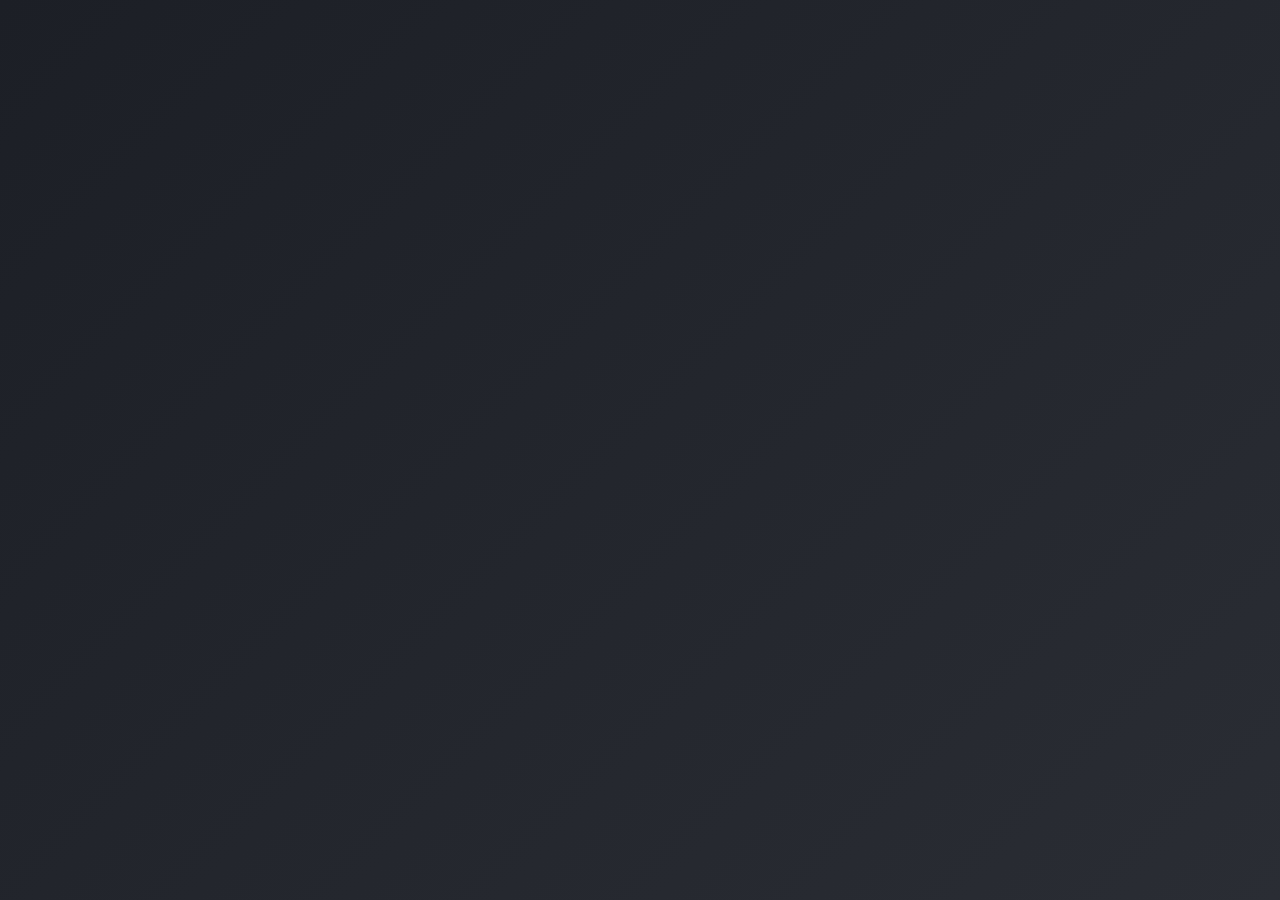
<file: cyberpunk.html>
<!DOCTYPE html>
<html lang="ja">
<head>
    <meta charset="UTF-8">
    <meta name="viewport" content="width=device-width, initial-scale=1.0">
    <link rel="stylesheet" type="text/css" href="style.css">
    <title>言葉</title>
    <script src="cyber.js" defer></script>
    <style>
        @import url('https://fonts.googleapis.com/css2?family=JetBrains+Mono:wght@400;700&display=swap');
        
        @font-face {
            font-family: "3270 Nerd Font";
            src: url("assets/fonts/3270NerdFont-Regular.ttf") format("truetype");
        }
        /* 页面淡入 */
        .fade-in {
            opacity: 0;
            animation: fadeIn 0.5s ease-in-out forwards;
        }

        @keyframes fadeIn {
            from { opacity: 0; }
            to { opacity: 1; }
        }

        /* 页面淡出 */
        .fade-out {
            opacity: 0;
            transition: opacity 0.5s ease-in-out;
        }

        /* 赛博朋克 Glitch 效果 */
        @keyframes glitch {
            0% { text-shadow: 3px 0px 5px #ff00ff, -3px 0px 5px #00ffff; }
            25% { text-shadow: -3px 2px 6px #ff00ff, 3px -2px 6px #00ffff; }
            50% { text-shadow: 3px -3px 7px #ff00ff, -3px 3px 7px #00ffff; }
            75% { text-shadow: -3px -3px 8px #ff00ff, 3px 3px 8px #00ffff; }
            100% { text-shadow: 3px 0px 5px #ff00ff, -3px 0px 5px #00ffff; }
        }

        .hiragana {
            font-size: 1.3rem;
            opacity: 0.6;
            /*white-space: nowrap; */
            text-align: center; /* 文字居中 */
        }
        .original {
            font-size: 1.5rem;
            opacity: 1;
            white-space: normal;
            /*white-space: nowrap; */
            text-align: center; /* 文字居中 */
        }

        .general-text {
            font-family: "Noto Sans JP", monospace;
            font-size: 20px;
            color: #00ffff;
            background-color: black;
            padding: 10px;
            display: inline-block;
            border-radius: 5px;
            text-shadow: 0 0 5px #33ff33, 0 0 10px #33ff33;
        }

        .commandline-text {
            font-family: "3270 Nerd Font", monospace;
            font-size: 20px;
            color: #33ff33;
            background-color: black;
            padding: 10px;
            display: inline-block;
            border-radius: 5px;
            text-shadow: 0 0 5px #33ff33, 0 0 10px #33ff33;
        }

        /* 添加终端扫描线效果 */
        @keyframes scanline {
            0% { background-position: 0 0; }
            100% { background-position: 0 100%; }
        }

        .terminal {
            background: black;
            width: fit-content;
            padding: 20px;
            border-radius: 5px;
            position: relative;
            overflow: hidden;
        }

        .terminal::before {
            content: "";
            position: absolute;
            top: 0;
            left: 0;
            width: 100%;
            height: 100%;
            background: linear-gradient(
                rgba(0, 255, 0, 0.1) 50%, 
                rgba(0, 255, 0, 0.05) 50%
            );
            background-size: 100% 4px;
            animation: scanline 0.2s linear infinite;
        }


        .glitch-text.animated {
            animation: glitch 0.1s infinite alternate;
        }

        /* 黑屏渐变 */
        .black-screen {
            position: fixed;
            top: 0;
            left: 0;
            width: 100%;
            height: 100%;
            background-color: black;
            opacity: 0;
            visibility: hidden;
            transition: opacity 0.7s ease-in-out, visibility 0s linear 0.7s;
            z-index: 9999;
        }

        body {
            display: flex;
            justify-content: center;
            align-items: center;
            flex-direction: column;
            height: 100vh;
            margin: 0;
            background-color: #0d0d0d;
            color: #0ff;
            font-family: "Noto Sans JP", "Hiragino Kaku Gothic Pro", "Meiryo", sans-serif;
            text-align: center;
            cursor: pointer;
            user-select: none;
            transition: background-color 0.5s, color 0.5s;
        }

        canvas {
            position: fixed;
            top: 0;
            left: 0;
            width: 100%;
            height: 100%;
            z-index: -1;
        }

        .glitch-text{
            display: inline-block;
            position: relative;
            transition: transform 0.1s ease-in-out;
        }

        .glitch-click {
            animation: glitch 0.05s infinite alternate;
        }

        .poem {
            font-size: 1.5rem;
            margin-top: 30px;
            transition: opacity 0.3s ease-in-out;
            position: relative;
        }

        .poem:hover {
            text-shadow: 3px 3px 15px rgba(0, 255, 255, 0.8);
            color: #fff;
        }

        .general-text:hover {
            text-shadow: 3px 3px 15px rgba(0, 255, 255, 0.8);
            color: #fff;
        }

        .commandline-text:hover {
            text-shadow: 3px 3px 15px rgba(0, 255, 255, 0.8);
            color: #fff;
        }

        .container {
            max-width: 80%;
            font-size: 1.5rem;
            line-height: 1.8;
            transition: opacity 0.5s ease-in-out;
            position: relative;
        }

        .song-title {
            font-size: 1rem;
            color: #777;
            margin-top: 10px;
        }

        .translation {
            font-family: 'Noto Serif SC', 'Source Han Serif', 'Songti SC', serif;
            font-size: 1.1rem;
            color: #555;
            margin-top: 8px;
            opacity: 0.7;
            text-align: center;
            vertical-align: middle;
            line-height: 1.5;
        }

        /* 时间样式 */
        .time-display {
            font-family: "3270 Nerd Font", monospace;
            position: absolute;
            top: 20px;
            left: 20px;
            font-size: 1rem;
            color: #0ff;
            cursor: pointer;
            transition: text-shadow 0.3s ease-in-out, color 0.3s ease-in-out;
        }

        /* 鼠标悬停时的效果 */
        .time-display:hover {
            text-shadow: 3px 3px 10px rgba(0, 255, 255, 0.5);
            color: #fff;
        }
    </style>
</head>
<body class="fade-in">

    <!-- 画布背景 -->
    <canvas id="matrixCanvas"></canvas>


    <h1 class="general-text glitch-text">サイバーパンク世界へようこそ</h1>
    <p class="general-text glitch-text">これは現実ではない。あなたは今、データの夢を見ている。</p>
    <p class="general-text glitch-text">ネットの彼方に、真実が待っている。</p>

    <div class="terminal"></div>
    <p class="commandline-text glitch-text">ERROR: Data Corrupted...</p>
    <p class="commandline-text glitch-text">root@localhost:~# rm -rf /</p>
    </div>

    <div class="poem glitch-text" id="poem">
        <div class="text hiragana" id="hiragana"> </div>
        <div class="text original" id="original">
        あまりにも馴染みのある言葉は詩的な味わいを失い...
        </div>
        <div class="song-title" id="song-title"></div>
        <div class="translation" id="translation"></div>
    </div>
    
    <!-- 黑屏元素 -->
    <div class="black-screen" id="blackScreen"></div>

    <!-- 实时时间 -->
    <div class="time-display glitch-text" id="timeDisplay">Loading time...</div>

    <script>
        // 让页面的所有文字随机抖动
        function addGlitchEffect() {
            let elements = document.querySelectorAll(".glitch-text");

            elements.forEach(element => {
                let chance = Math.random(); // 生成 0~1 之间的随机数

                if (chance < 0.7) { // 70% 概率添加 Glitch 效果
                    element.classList.add("animated");
                } else {
                    element.classList.remove("animated");
                }
            });

            // 让抖动的频率每 500ms 随机变化
            setTimeout(addGlitchEffect, 500);
        }

        // 启动 Glitch 效果
        addGlitchEffect();

        const blackScreen = document.getElementById("blackScreen");


        const poemElement = document.getElementById("poem");

        // 点击诗句时，随机切换歌词并添加 Glitch 效果
        poemElement.addEventListener("click", function() {
            let randomIndex = Math.floor(Math.random() * lyrics.length);
            poemElement.innerHTML = lyrics[randomIndex]; // 替换诗句内容

            // 添加更强的 Glitch 效果
            poemElement.classList.add("glitch-click");

            // 500ms 后移除 Glitch 效果
            setTimeout(() => {
                poemElement.classList.remove("glitch-click");
            }, 500);
        });

        const canvas = document.getElementById("matrixCanvas");
        const ctx = canvas.getContext("2d");

        canvas.width = window.innerWidth;
        canvas.height = window.innerHeight;

        const columns = Math.floor(canvas.width / 20);
        const drops = Array(columns).fill(0);
        
        function drawMatrix() {
            // 轻微透明的黑色遮罩，制造残影效果
            ctx.fillStyle = "rgba(0, 0, 0, 0.1)";
            ctx.fillRect(0, 0, canvas.width, canvas.height);

            // 设置基础字体
            ctx.font = "16px '3270 Nerd Font', monospace";

            drops.forEach((y, index) => {
                let text = String.fromCharCode(0x30A0 + Math.random() * 96); // 生成 Katakana 字符
                let x = index * 20 + (Math.random() - 0.5) * 5; // **1. 行列抖动效果**

                ctx.fillStyle = "rgb(0,100,0)"; // 默认绿色字符

                // **2. 10% 概率触发 Glitch（颜色 & 乱码）**
                if (Math.random() < 0.1) {
                    if (Math.random() < 0.2) {
                        ctx.fillStyle = Math.random() < 0.5 ? "#ff0000" : "#00ffff"; // 变红或变蓝
                    }
                    text = Math.random() < 0.5 ? "█" : String.fromCharCode(0x2588 + Math.random() * 10); // 乱码
                    x += (Math.random() - 0.5) * 2; // **字符随机左右漂移**
                    ctx.fillText(text, x, y + (Math.random() - 0.5) * 2); // **字符随机上下漂移**
                } else {
                    ctx.fillText(text, x, y);
                }

                // **3. 10% 概率调整字符大小**
                if (Math.random() < 0.05) {
                    ctx.font = Math.random() < 0.5 ? "14px '3270 Nerd Font'" : "18px '3270 Nerd Font'"; // 大小随机变化
                } else {
                    ctx.font = "16px '3270 Nerd Font'"; // 还原字体大小
                }

                // **4. 1% 概率短暂故障效果（黑屏）**
                if (Math.random() < 0.005) {
                    ctx.fillStyle = "black";
                    ctx.fillRect(0, 0, canvas.width, canvas.height);
                }

                // **更新字符位置**
                drops[index] = y > canvas.height || Math.random() > 0.975 ? 0 : y + 20;
            });

            // **5. 扫描线效果**
            ctx.fillStyle = "rgba(0, 255, 0, 0.1)";
            ctx.fillRect(0, Math.random() * canvas.height, canvas.width, 2);
        }


        /*
        function drawMatrix() {
            ctx.fillStyle = "rgba(0, 0, 0, 0.1)";
            ctx.fillRect(0, 0, canvas.width, canvas.height);

            ctx.fillStyle = "#0f0";
            ctx.font = "16px monospace";

            drops.forEach((y, index) => {
                const text = String.fromCharCode(0x30A0 + Math.random() * 96);
                ctx.fillText(text, index * 20, y);
                drops[index] = y > canvas.height || Math.random() > 0.975 ? 0 : y + 20;
            });
        }
            */

        setInterval(drawMatrix, 50);

        // 时间动态变化 & 也加入随机 Glitch 效果
        function updateTime() {
            const now = new Date();
            const timeString = now.toLocaleTimeString();
            const timeDisplay = document.getElementById("timeDisplay");
            timeDisplay.innerHTML = timeString;

            let chance = Math.random();
            if (chance < 0.5) { // 50% 概率触发 Glitch
                timeDisplay.classList.add("animated");
            } else {
                timeDisplay.classList.remove("animated");
            }
        }

        setInterval(updateTime, 1000); // 每秒更新时间
        updateTime(); // 页面加载时立即执行

        // 生成随机时间范围函数
        function randomTime(min, max) {
            return Math.random() * (max - min) + min;
        }

        document.getElementById("timeDisplay").addEventListener("click", function() {
            document.body.classList.add("fade-out");
            setTimeout(() => {
                window.location.href = "index.html";
            }, 500);
        });
    </script>
</body>
</html>
</file>
<file: style.css>
/* 🌟 全局基础样式 */
* {
    margin: 0;
    padding: 0;
    font-family: "EB Garamond", serif;
    box-sizing: border-box;
}

/* 🎨 深色背景 + 柔和渐变 */
body {
    background: linear-gradient(135deg, #1c1f26, #2a2d34); /* 深色渐变 */
    /* color: #fff; 
    text-align: center;
    overflow: hidden;
    position: relative;
    transition: background 1s ease-in-out, color 1s ease-in-out;*/
} 

/**
 * 🏠 Site header
 */

html, body {
    overscroll-behavior: none;
    touch-action: manipulation;
}

.site-header {
    position: relative;
    width: 100%;
    /*background: rgba(30, 30, 30, 0.8); /* 半透明背景 */
    background: rgba(255, 255, 255, 0.2);
    overflow-x: hidden; 
    min-height: 60px;
    display: flex;
    justify-content: center;
    align-items: center;
    backdrop-filter: blur(10px);
    padding: 20px;
    text-align: center;
    border-bottom: 2px solid rgba(255, 255, 255, 0.2);
    transition: background 0.5s ease-in-out, box-shadow 0.5s ease-in-out;
    z-index: 10; /* 确保在落叶前面 */
}

.lit #site-header {
    background: rgba(40, 40, 40, 0.75); /* 微透明 */
    backdrop-filter: blur(10px) brightness(1.2); /* 玻璃毛玻璃 + 亮度微调 */
    box-shadow: 0 0 25px rgba(255, 230, 180, 0.5), 
                0 0 50px rgba(255, 200, 120, 0.3);
}


.site-title {
    font-size: 32px;
    font-weight: 600;
    color: #fff;
    letter-spacing: -1px;
    text-decoration: none;
    transition: color 0.3s ease-in-out;
}

.site-title:hover {
    color: #D49A89; /* 变为温暖的橙色 */
}

/* 🌿 页面主区域 */
#main {
    display: flex;
    justify-content: center;
    align-items: center;
    min-height: 100vh;
    flex-direction: column;
}

/* 🌟 按钮设计：深色背景 + 霓虹效果 */
#main > a {
    position: relative;
    display: inline-block;
    padding: 15px 40px;
    margin: 20px 0;
    color: #D49A89;
    border: 2px solid #D49A89;
    background: rgba(255, 255, 255, 0.1);
    font-size: 24px;
    text-decoration: none;
    text-transform: uppercase;
    overflow: hidden;
    transition: all 0.4s ease-in-out;
    letter-spacing: 4px;
    border-radius: 5px;
    box-shadow: 0 5px 15px rgba(212, 154, 137, 0.2);
    backdrop-filter: blur(3px);
    z-index: 10;
}

/* 💡 按钮 hover 效果 */
#main > a:hover {
    background: #D49A89;
    color: #fff;
    transform: scale(1.1) translateY(-3px);
    box-shadow: 0 0 15px rgba(212, 154, 137, 0.6),
                0 0 30px rgba(231, 158, 133, 0.6),
                0 0 50px rgba(231, 158, 133, 0.4);
    animation: neonGlow 1s infinite alternate;
}

/* 🌞 Day Mode Button Style */
.day-mode #main > a {
    position: relative;
    display: inline-block;
    padding: 15px 40px;
    margin: 20px 0;
    color: #8B5E3C; /* Warm brown text */
    border: 2px solid #C8A17D; /* Soft gold border */
    background: rgba(255, 240, 220, 0.3); /* Light and airy */
    font-size: 24px;
    text-decoration: none;
    text-transform: uppercase;
    overflow: hidden;
    letter-spacing: 4px;
    border-radius: 8px;
    opacity: 0;
    box-shadow: 0 5px 15px rgba(200, 160, 120, 0.2); /* Soft glow */
    /* backdrop-filter: blur(4px); /* Subtle background blur */
}

/* 🌟 Hover Effect */
/* .day-mode #main > a:hover {
    background: rgba(255, 220, 180, 0.5); /* Warmer glow on hover */
    /*color: #6D4428; /* Richer brown */
    /*border-color: #D4B38A; /* Lighter gold */
    /*box-shadow: 0 5px 20px rgba(220, 180, 140, 0.6); /* Enhanced depth */
    /*transform: scale(1.05) translateY(-3px);
}*/

/* 🌨️ 添加下雪动画 */
.snowflake {
    position: absolute;
    top: -10px;
    color: white;
    font-size: 8px;
    opacity: 0.8;
    animation: snowfall linear infinite;
}

/* ⛄ 让雪花缓慢飘落 */
@keyframes snowfall {
    from {
        transform: translateY(0);
        opacity: 1;
    }
    to {
        transform: translateY(100vh);
        opacity: 0;
    }
}

/* 🌟 页面渐隐动画 */
.fade-out {
    opacity: 0;
    transition: opacity 0.5s ease-in-out;
}

/* 🌟 页面淡入动画 */
.fade-in {
    opacity: 0;
    animation: fadeIn 0.8s ease-in-out forwards;
}

@keyframes fadeIn {
    from { opacity: 0; }
    to { opacity: 1; }
}

/* 📱 适配移动端 */
@media (max-width: 768px) {
    .site-title {
        font-size: 24px;
    }

    #main > a {
        font-size: 20px;
        padding: 12px 30px;
    }
}

/* 🎇 吊灯容器（右上角） */
#lamp-container {
    position: absolute;
    top: 0;
    right: 50px;
    display: flex;
    flex-direction: column;
    align-items: center;
    cursor: grab;
    user-select: none;
    transform-origin: top center;
}

/* 🪢 灯绳 */
#lamp-string {
    width: 4px;
    height: 100px;
    background-color: #666;
}

#lamp-bulb {
    width: 20px;
    height: 80px;
    background: linear-gradient(to bottom, rgba(255, 255, 255, 0.8), rgba(255, 245, 200, 0.6)); /* 玻璃透明感 */
    border-radius: 10px;
    position: relative;
    border: 2px solid rgba(255, 255, 255, 0.3); /* 玻璃反光边框 */
    box-shadow: 0 0 25px rgba(255, 255, 200, 0.5), 0 0 50px rgba(255, 200, 100, 0.3); /* 柔和灯光 */
    transition: background-color 0.5s ease-in-out, box-shadow 0.5s ease-in-out;
    backdrop-filter: blur(5px); /* 增加磨砂质感 */
}

/* 🔦 灯光效果 */
#lamp-light {
    position: absolute;
    top: 50px;
    right: -50px;
    width: 150px;
    height: 150px;
    background: radial-gradient(circle, rgba(255, 255, 180, 0.0) 0%, rgba(255, 255, 180, 0.0) 40%, transparent 100%);
    border-radius: 50%;
    opacity: 0;
    transition: opacity 0.5s ease-in-out, background 0.5s ease-in-out;
    pointer-events: none;
}

/* 🌟 亮灯时（默认暖白光） */
.lit #lamp-bulb {
    background: linear-gradient(to bottom, rgba(255, 255, 220, 0.9), rgba(255, 230, 150, 0.8));
    border-color: rgba(255, 255, 255, 0.6);
    box-shadow: 0 0 40px rgba(255, 235, 180, 0.9), 0 0 80px rgba(255, 200, 100, 0.6);
}

/* 💡 亮灯时的光晕 */
.lit #lamp-light {
    opacity: 1;
    background: radial-gradient(circle, 
        rgba(255, 235, 180, 0.6) 0%,  /* 更淡的中心 */
        rgba(255, 200, 100, 0.3) 40%, /* 柔和扩散 */
        rgba(255, 180, 90, 0.15) 70%, /* 更淡 */
        transparent 100%              /* 平滑过渡 */
    );
    filter: blur(12px);  /* 让光晕更柔和 */
    box-shadow: 0 0 60px rgba(255, 220, 150, 0.5), 
                0 0 120px rgba(255, 200, 100, 0.4), 
                0 0 180px rgba(255, 180, 90, 0.3);
    transition: opacity 0.5s ease-in-out, filter 0.5s ease-in-out;
}


/* 🌙 夜间模式（深色背景 + 吊灯） */
body.night-mode {
    background: linear-gradient(135deg, #1c1f26, #2a2d34);
    color: #fff;
}

/* ☀ 白天模式（秋天色调） */

/*
body.day-mode {
    background: linear-gradient(135deg, #f7d9aa, #e8a87c);
    color: #442b1b;
    position: relative;
    transition: background 2s ease-in-out, color 2s ease-in-out;
}
*/

/* 🎨 模式切换按钮（默认样式） */
/*#indexModeToggle {
    position: fixed;
    top: 20px;
    left: 20px;
    padding: 10px 20px;
    font-size: 16px;
    border-radius: 5px;
    cursor: pointer;
    border: 1px solid transparent;
    transition: background 0.3s, color 0.3s, border 0.3s;
    z-index: 12;
}*/

#vanta-background {
    position: fixed;
    top: 0;
    left: 0;
    width: 100vw;
    height: 100vh;
    z-index: -1; /* 放在最底层 */
    pointer-events: none; /* 确保不会影响鼠标点击 */
}

/* ☀ 白天模式按钮（柔和米色） */
.day-mode #indexModeToggle {
    background: rgba(255, 200, 150, 0.6);  /* 柔和暖色，稍微加深透明度 */
    color: rgba(50, 50, 50, 0.9);          /* 文字颜色深一点，确保可读性 */
    border-color: rgba(255, 165, 0, 0.4);
}

/* 🌙 夜晚模式按钮（淡橙色） */
.night-mode #indexModeToggle {
    background: rgba(255, 155, 80, 0.3);   /* 夜晚稍微深一点 */
    color: rgba(255, 255, 255, 0.9);
    border-color: rgba(255, 155, 80, 0.6);
}

#indexModeToggle {
    position: relative;
    top: -15px;
    left: 20px;
    padding: 12px 30px;
    font-size: 20px;
    font-weight: bold;
    text-transform: uppercase;
    color: rgba(230, 187, 172, 0.3); /* 默认接近无色 */
    background: none;
    border: 2px solid rgba(165, 155, 152, 0.3); /* 默认边框半透明 */
    border-radius: 8px;
    transition: all 0.4s ease-in-out;
    box-shadow: 0 0 5px rgba(231, 158, 133, 0.1); /* 默认光晕极弱 */
    backdrop-filter: blur(5px); /* **略微增加玻璃质感** */
}

/* 💡 Hover 时呈现霓虹效果 */
#indexModeToggle:hover {
    color: #fff;
    background: rgba(231, 158, 133, 0.6);
    border-color: #F4B8A2;
    box-shadow: 0 0 15px rgba(231, 158, 133, 0.8),
                0 0 30px rgba(231, 158, 133, 0.6),
                0 0 50px rgba(231, 158, 133, 0.4);
    transform: scale(1.1);
    animation: neonGlow 1s infinite alternate;
}


@keyframes neonGlow {
    0% {
        box-shadow: 0 0 10px rgba(231, 158, 133, 0.6),
                    0 0 20px rgba(231, 158, 133, 0.4);
    }
    100% {
        box-shadow: 0 0 15px rgba(231, 158, 133, 0.8),
                    0 0 30px rgba(231, 158, 133, 0.6),
                    0 0 50px rgba(231, 158, 133, 0.4);
    }
}



/* 🍂 确保落叶在最底层 */
#falling-leaves {
    position: fixed;
    top: 0;
    left: 0;
    width: 100%;
    height: 100%;
    pointer-events: none;
    overflow: hidden;
    z-index: 1; /* 确保在最底层 */
}

/* 🍁 叶子样式 */
.leaf {
    position: absolute;
    background-size: contain;
    background-repeat: no-repeat;
    opacity: 0.7;
    animation: fall linear infinite;
    z-index: 1; /* 确保叶子不会覆盖主页标题 */
}

/* 🍂 叶子飘落动画（加入横向速度） */
@keyframes fall {
    0% {
        transform: translateY(-5vh) rotate(0deg);
        opacity: 1;
    }
    50% {
        transform: translateY(50vh) rotate(180deg);
    }
    100% {
        transform: translateY(100vh) rotate(360deg);
        opacity: 0;
    }
}

/* 🍃 叶子左右飘动 */
@keyframes sway {
    0% {
        transform: translateX(0px);
    }
    25% {
        transform: translateX(10px);
    }
    50% {
        transform: translateX(-10px);
    }
    75% {
        transform: translateX(5px);
    }
    100% {
        transform: translateX(-5px);
    }
}


/* 🌙 仅夜晚模式下按钮会闪烁 + 轻微随机抖动 + 重影 */
.night-mode #main > a {
    animation: flicker 3s infinite alternate, randomShake 0.7s infinite alternate;
    position: relative;
}

/* ✨ 柔和霓虹灯闪烁（增强亮度变化幅度） */
@keyframes flicker {
    0% {
        text-shadow: 
            0 0 5px rgba(255, 204, 0, 0.6), 
            0 0 10px rgba(255, 204, 0, 0.4);
        opacity: 1;
    }
    50% {
        text-shadow: 
            0 0 15px rgba(255, 204, 0, 1), 
            0 0 30px rgba(255, 204, 0, 0.8);
        opacity: 0.8;
    }
    100% {
        text-shadow: 
            0 0 5px rgba(255, 204, 0, 0.6), 
            0 0 10px rgba(255, 204, 0, 0.4);
        opacity: 1;
    }
}

/* ⚡ 轻微随机抖动效果 */
@keyframes randomShake {
    0% { transform: translate(0, 0); }
    25% { transform: translate(-0.3px, 0.2px); }
    50% { transform: translate(0.5px, -0.5px); }
    75% { transform: translate(-0.5px, -0.5px); }
    100% { transform: translate(0.5px, 0.5px); }
}

/* 🌟 重影基础样式 */
.night-mode #main > a::before {
    content: attr(data-text);
    position: absolute;
    top: 0;
    left: 0;
    z-index: -1;
    color: rgba(255, 204, 0, 0.3);
    transform: translate(1px, 1px);
    filter: blur(1.5px);
    opacity: 0.5; /* 初始亮度 */
    transition: opacity 0.5s ease-in-out, filter 0.5s ease-in-out;
}
</file>
